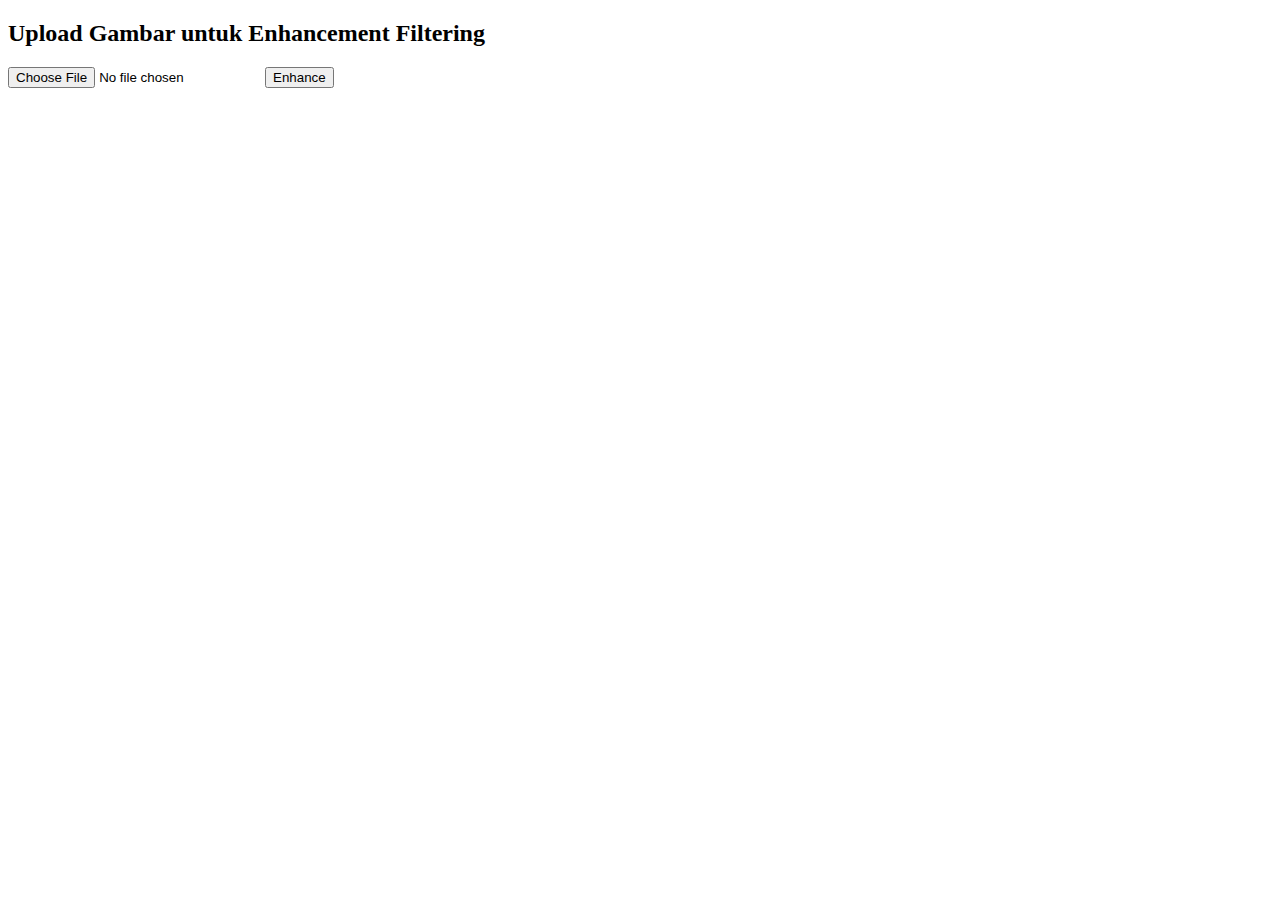
<file: GUSTI KRISNA PRANATA/spatial_filter/templates/index.html>
<!DOCTYPE html>
<html>
<head>
    <title>Spatial Filtering</title>
</head>
<body>
    <h2>Upload Gambar untuk Enhancement Filtering</h2>
    <form method="POST" enctype="multipart/form-data">
        <input type="file" name="image" accept="image/*" required />
        <button type="submit">Enhance</button>
    </form>
</body>
</html>
</file>
